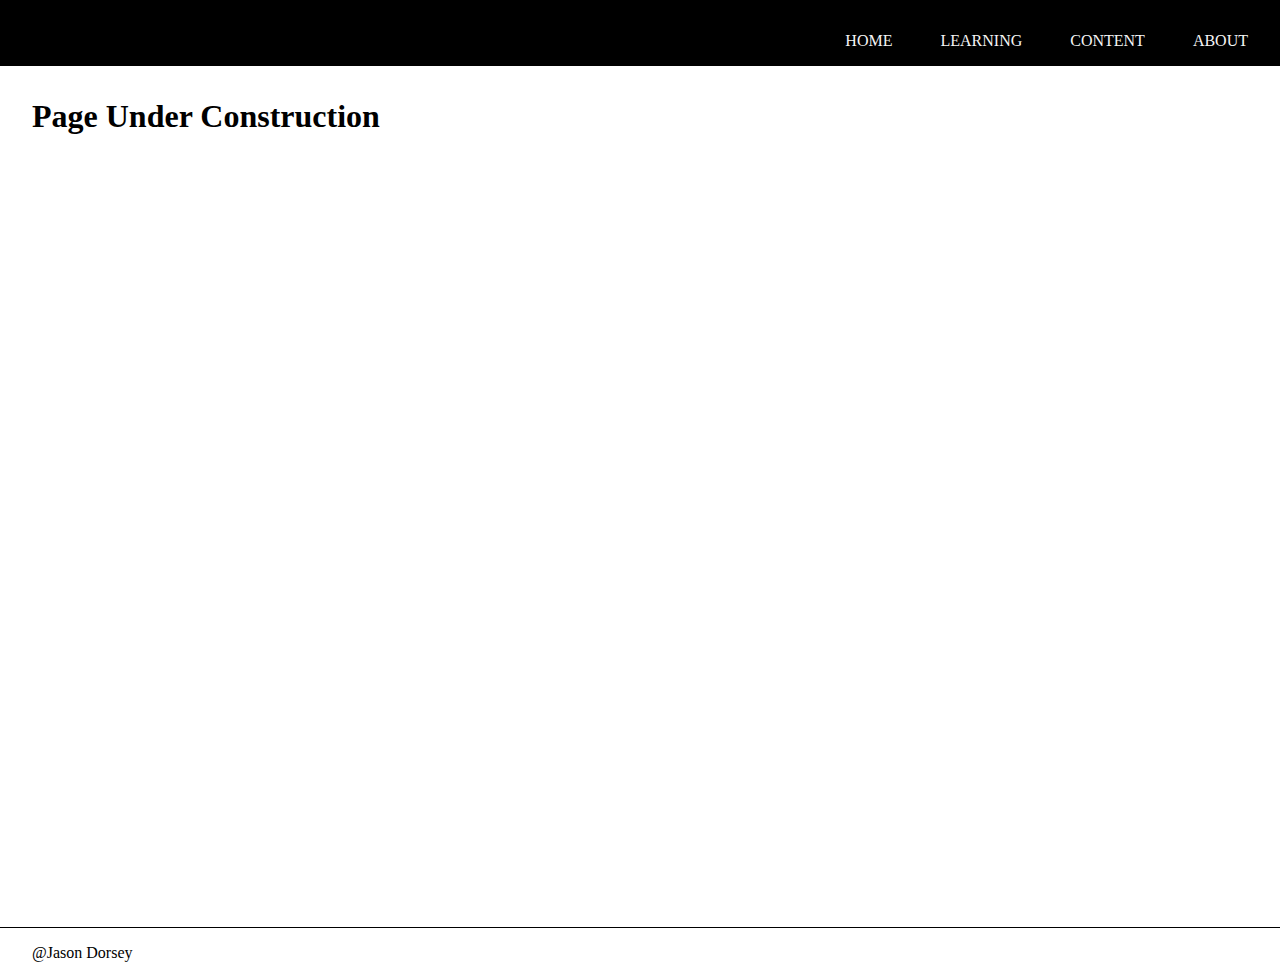
<file: index.html>
<!DOCTYPE html>
<html>
  <head>
    <meta charset="utf-8" />
    <meta name="viewport" content="width=device-width, initial-scale=1.0">
    <meta http-equiv="X-UA Compatible" content="ie=edge">

    <title>Source</title>
    <link rel="stylesheet" href="./assets/style.css">
    <link rel="stylesheet" href="./assets/pagesStyle/main.css">
    <script src=""></script>
  </head>

  <body>
    <nav>
      
        <a href=/>HOME</a>
        <a href=./pages/learning>LEARNING</a>
        <a href="./pages/learning">CONTENT</a>
        <a href="./pages/learning">ABOUT</a>
      
    </nav>
    
    <main>
      <h1>Page Under Construction</h1>
      
      
    </main>

    <section>

    </section>
    
    <hr>
    <footer><p>@Jason Dorsey</p></footer>
  </body>
</html>
</file>
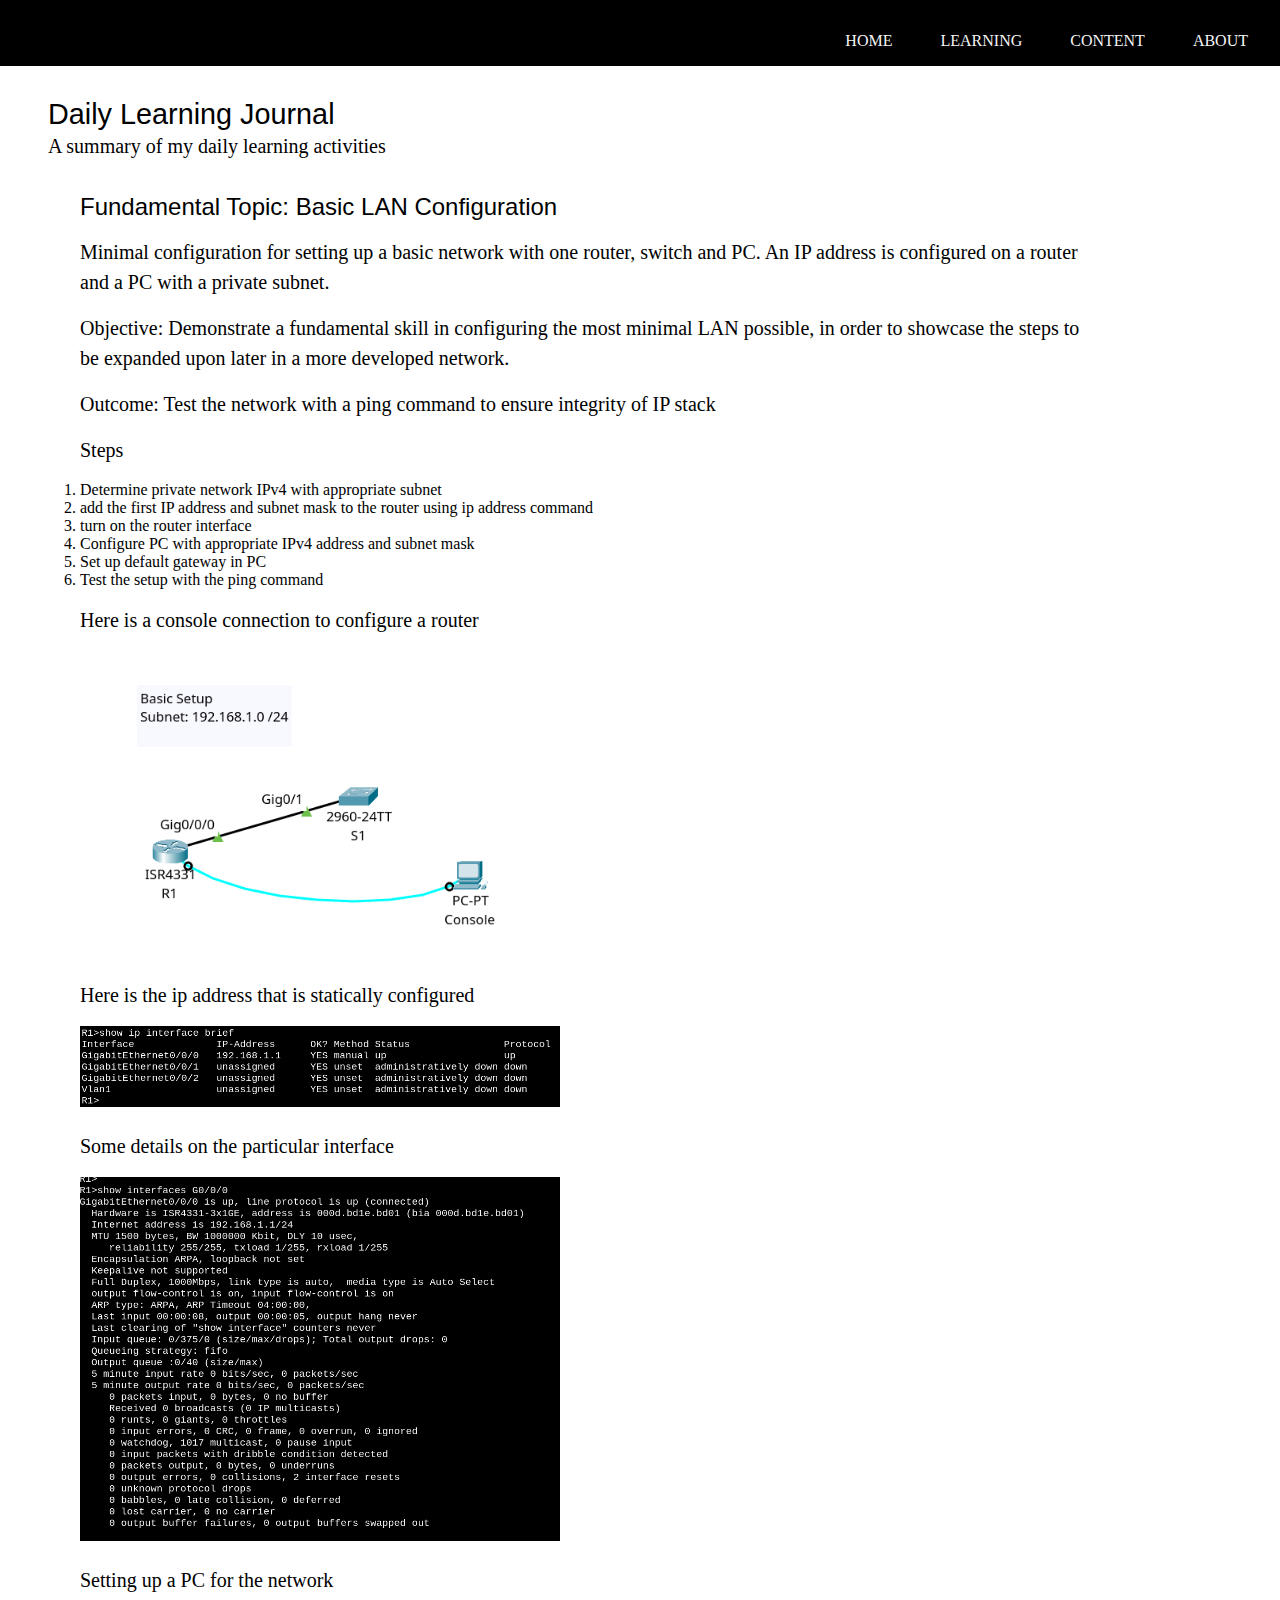
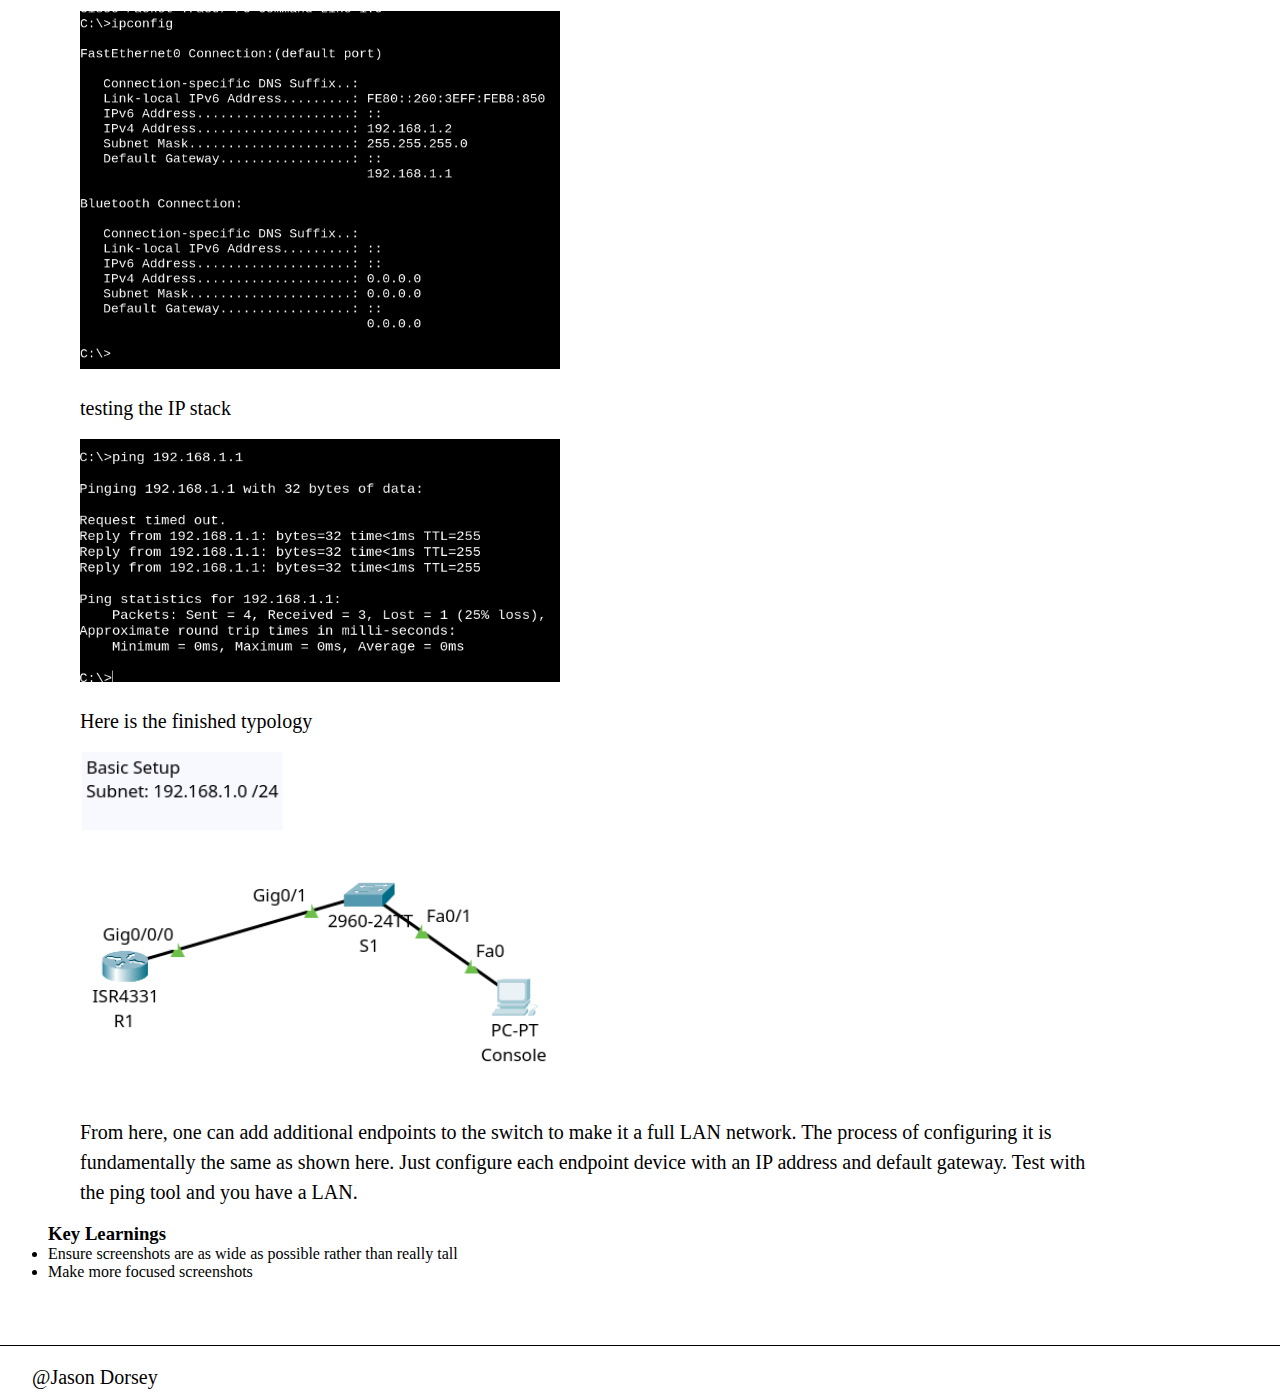
<file: pages/archives/october23/one.html>
<!DOCTYPE html>
<html>
  <head>
    <meta charset="utf-8" />
    <meta name="viewport" content="width=device-width, initial-scale=1.0">
    <meta http-equiv="X-UA Compatible" content="ie=edge">

    <title>Personal Tutorials</title>
    <link rel="stylesheet" href="../../../assets/style.css">
    <link rel="stylesheet" href="../../../assets/pagesStyle/article.css">
  </head>

  <body>
    <nav>
      <a href=/>HOME</a>
      <a href="../../../pages/learning" >LEARNING</a>
      <a href="../pages/learning">CONTENT</a>
      <a href="../pages/learning">ABOUT</a>
    </nav>
    
    <div id="page-container">

      <h1 class="firstHeading">Daily Learning Journal</h1>
      <p class="firstHeading">A summary of my daily learning activities </p>
      <hr>

      <article>
        <h2 class="secondHeading">Fundamental Topic: Basic LAN Configuration</h2>
        <p class="secondHeadong">Minimal configuration for setting up a basic network with one router, switch
        and PC. An IP address is configured on a router and a PC with a private subnet. 
        </p>
        <p>Objective: Demonstrate a fundamental skill in configuring the most minimal 
        LAN possible, in order to showcase the steps to be expanded upon later in a 
        more developed network. 
        </p>
        <p> Outcome: Test the network with a ping command to ensure integrity of IP stack</p>
        <ol>
          <p>Steps</p>
          <li>Determine private network IPv4 with appropriate subnet</li>
          <li>add the first IP address and subnet mask to the router using ip address command</li>
          <li>turn on the router interface</li>
          <li>Configure PC with appropriate IPv4 address and subnet mask </li>
          <li>Set up default gateway in PC</li>
          <li>Test the setup with the ping command</li>
        </ol>
        
        <p>Here is a console connection to configure a router</p>
        <img src="../../../assets/images/archiveImages/october23/one/configuringRouter.png" alt="">
        
        <p>Here is the ip address that is statically configured</p>
        <img src="../../../assets/images/archiveImages/october23/one/showIpIntB.png" alt="">
        

        <p>Some details on the particular interface</p>
        <img src="../../../assets/images/archiveImages/october23/one/showIntType.png" alt="">
        
        <p>Setting up a PC for the network</p>
        <img src="../../../assets/images/archiveImages/october23/one/PCsetup.png" alt="">
        
        <p>testing the IP stack</p>
        <img src="../../../assets/images/archiveImages/october23/one/ping.png" alt="">
        
        <p>Here is the finished typology</p>
        <img src="../../../assets/images/archiveImages/october23/one/configNetwork.png" alt="">
      
        <p>From here, one can add additional endpoints to the switch to make it a full LAN
        network. The process of configuring it is fundamentally the same as shown here. 
        Just configure each endpoint device with an IP address and default gateway. Test 
        with the ping tool and you have a LAN.
        </p>
      </article>

      <aside>
        <h3>Key Learnings</h3>
        <ul>
          <li>Ensure screenshots are as wide as possible rather than really tall</li>
          <li>Make more focused screenshots</li>
        </ul>
      </aside>

    </div>

    <footer><p>@Jason Dorsey</p></footer>
  </body>
</html>
</file>
<file: assets/style.css>
/* Global Website style sheet*/
*{
    margin: 0;
    padding: 0;
    border: 0;
}
/* menu bar*/
nav {
    display: flex;
    flex-direction: row;
    justify-content: flex-end;
    align-items: center;
    column-gap: 3rem;
    font-size: 40;
    margin: 0rem 0rem 2rem;
    padding: 2rem 2rem 1rem;
    background-color: black;
    
}
nav a {
    color: whitesmoke;
    text-decoration: none;
}
footer {
    border-top: 1px solid black;
    margin-top: 4rem;
    padding: 1rem 2rem 0.5rem 2rem;
}
</file>
<file: assets/pagesStyle/main.css>
/* main landing page on home site, needs overhaul*/
main {
    display: grid;
    grid-template-columns: 1fr 1fr;
    grid-template-rows: 1fr 1fr;
    gap: 2rem;
    height: 85vh;
}
main h1 {
    margin: 0rem 2rem 0;
}
</file>
<file: assets/pagesStyle/article.css>
/* Page layout for articled learning pages */
#page-container {
    margin: 0 3rem 0 3rem;
}

h1 {
    margin-top: 1rem;
    font-weight: 400;
    font-size: 1.8em;
}

h2 {
    margin-top: 2rem;
    font-weight: 400;    
}


article {
    margin-left: 2rem;
    margin-top: 2rem;
    max-width: 80vw;
}
article p {
    margin: 1rem 1rem 1rem 0;
}

/* Style*/
p {
    font-size: 20px;
    line-height: 1.5;
    font-family: verdana;
}
h1, h2 {
    font-family: arial;
}
h1 p, h2 p {
    font-family: giorgia;
}
img { 
    width: 30rem;
    padding-bottom: 4px;
}
</file>
